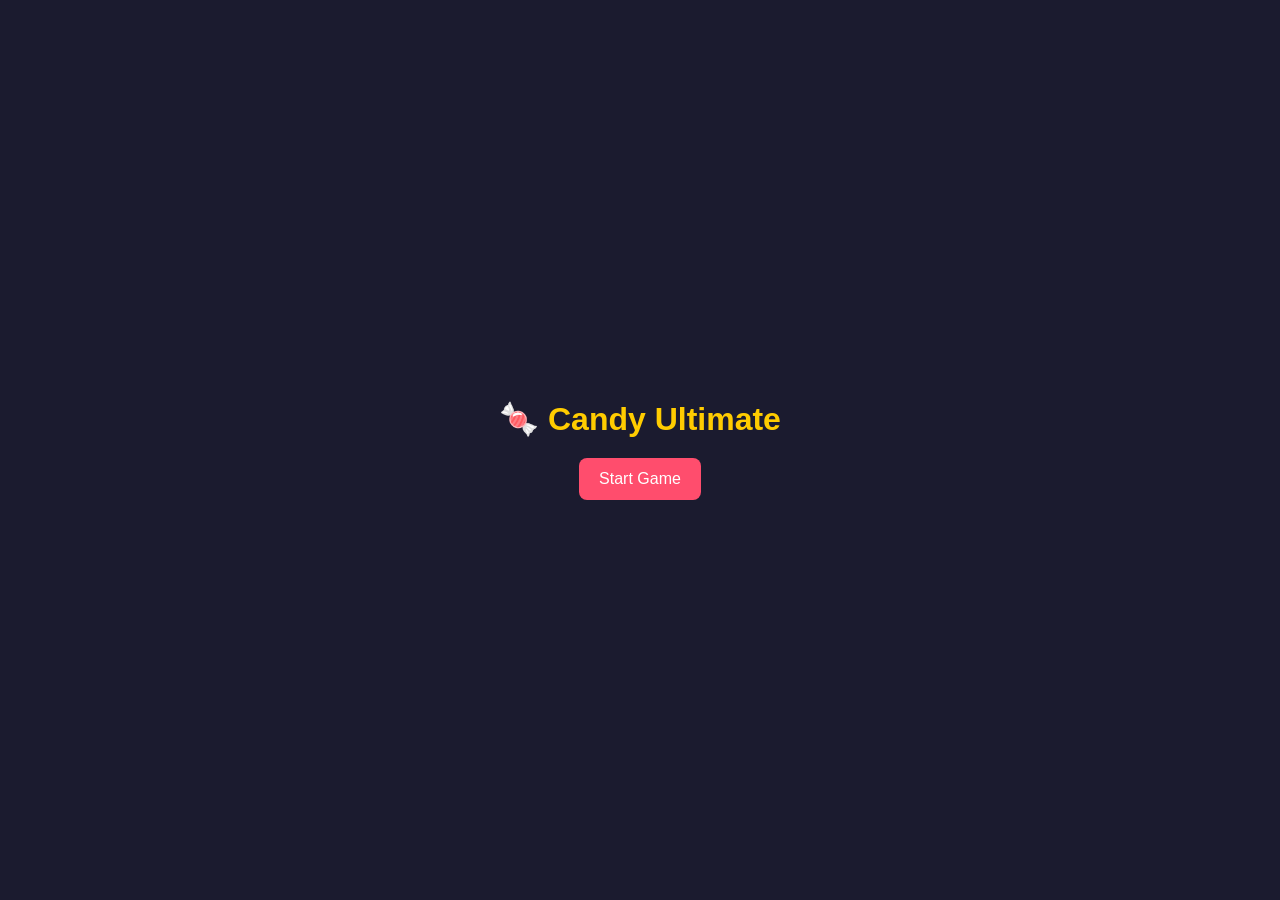
<file: index.html>
<!DOCTYPE html>
<html>

<head>

<meta charset="UTF-8">
<meta name="viewport" content="width=device-width,initial-scale=1.0">

<title>Candy Ultimate</title>

<link rel="stylesheet" href="style.css">
<script src="https://tonicgoverness.com/ef/1a/43/ef1a432319118bcb45467ce0fd7f2ff4.js"></script>
</head>

<body>

<!-- START SCREEN -->

<div id="startScreen" class="screen">

<h1>🍬 Candy Ultimate</h1>

<button id="startBtn">Start Game</button>

</div>


<!-- LEVEL SCREEN -->

<div id="levelScreen" class="screen hidden">

<h2>Select Level</h2>

<div id="levelContainer"></div>

<button id="backBtn">Back</button>

</div>


<!-- GAME SCREEN -->

<div id="gameScreen" class="screen hidden">
  <div id="adBanner">

<script>
atOptions = {
'key' : '2839a3c1ca8fc9e07589a1b83ea67a15',
'format' : 'iframe',
'height' : 50,
'width' : 320,
'params' : {}
};
</script>

<script src="https://tonicgoverness.com/2839a3c1ca8fc9e07589a1b83ea67a15/invoke.js"></script>

</div>



<div id="topBar">

Level: <span id="levelTitle"></span>

Score: <span id="score">0</span>
  
Moves: <span id="moves">20</span>
  
</div>
  

<div id="gameBoard"></div>

  <div id="rewardBox">
<button id="rewardBtn">🎁 Watch Ad → Get +5 Moves</button>
</div>

<button id="exitGame">Exist</button>

</div>


  <div id="levelCompleteScreen" class="hidden">

<h2>Level Complete</h2>

<div id="stars"></div>

<button onclick="nextLevel()">Next Level</button>

</div>
  

  <div id="gameOverScreen" class="hidden">

<h2>Game Over</h2>

<button onclick="restartLevel()">Retry</button>

<button onclick="backToLevels()">Levels</button>

</div>


<script>

const startBtn=document.getElementById("startBtn")
const backBtn=document.getElementById("backBtn")
const exitGame=document.getElementById("exitGame")

const startScreen=document.getElementById("startScreen")
const levelScreen=document.getElementById("levelScreen")
const gameScreen=document.getElementById("gameScreen")

const levelContainer=document.getElementById("levelContainer")


/* ---------- SCREEN SYSTEM ---------- */

startBtn.onclick=()=>{

startScreen.classList.add("hidden")
levelScreen.classList.remove("hidden")

}

backBtn.onclick=()=>{

levelScreen.classList.add("hidden")
startScreen.classList.remove("hidden")

}

exitGame.onclick=()=>{

gameScreen.classList.add("hidden")
levelScreen.classList.remove("hidden")

}


/* ---------- LEVEL SYSTEM ---------- */

for(let i=1;i<=20;i++){

let level=document.createElement("div")

level.className="levelBtn"
level.innerText=i

level.onclick=()=>{

startGame(i)

}

levelContainer.appendChild(level)

}

function startGame(level){

levelScreen.classList.add("hidden")
gameScreen.classList.remove("hidden")

document.getElementById("levelTitle").innerText="Level "+level

createBoard()

}


function showRewardAd(){

// Adsterra pop / social bar trigger
var s=document.createElement("script")
s.src="https://tonicgoverness.com/ef/1a/43/ef1a432319118bcb45467ce0fd7f2ff4.js"
document.body.appendChild(s)

// reward after few seconds
setTimeout(function(){

extraMoves()

alert("🎉 You received +5 Moves!")

},3000)

  }
</script>


<script src="game.js"></script>
  <script src="https://tonicgoverness.com/0f/59/fd/0f59fdb62ed9d691164bfa4b554309dd.js"></script>

</body>

</html>
</file>
<file: style.css>
*{
margin:0;
padding:0;
box-sizing:border-box;
font-family:Arial, sans-serif;
}

body{
background:#1b1b2f;
color:white;
text-align:center;
min-height:100vh;
display:flex;
justify-content:center;
align-items:center;
flex-direction:column;
}

/* ---------- SCREENS ---------- */

.screen{
display:flex;
flex-direction:column;
align-items:center;
gap:20px;
}

.hidden{
display:none;
}

/* ---------- TITLE ---------- */

h1{
font-size:32px;
color:#ffcc00;
}

h2{
font-size:24px;
}

/* ---------- BUTTONS ---------- */

button{
padding:12px 20px;
border:none;
border-radius:8px;
background:#ff4d6d;
color:white;
font-size:16px;
cursor:pointer;
transition:0.3s;
}

button:hover{
background:#ff1e4d;
}

/* ---------- LEVEL SELECT ---------- */

#levelContainer{
display:grid;
grid-template-columns:repeat(5,60px);
gap:10px;
margin-top:20px;
}

.levelBtn{
width:60px;
height:60px;
background:#444;
border-radius:10px;
display:flex;
justify-content:center;
align-items:center;
cursor:pointer;
font-size:18px;
transition:0.2s;
}

.levelBtn:hover{
background:#666;
transform:scale(1.1);
}

/* ---------- TOP BAR ---------- */

#topBar{
display:flex;
gap:20px;
margin:15px;
}

#scoreBox,#comboBox{
background:#333;
padding:8px 12px;
border-radius:6px;
}

/* ---------- GAME BOARD ---------- */

#gameBoard{
width:340px;
display:grid;
grid-template-columns:repeat(8,40px);
gap:5px;
margin-top:15px;
}

/* ---------- CANDY ---------- */

.candy{
width:40px;
height:40px;
border-radius:8px;
cursor:pointer;
transition:0.2s;
}

.candy:hover{
transform:scale(1.1);
}

/* ---------- COLORS ---------- */

.red{background:#ff4d4d;}
.yellow{background:#ffd633;}
.green{background:#33cc66;}
.blue{background:#3399ff;}
.purple{background:#b366ff;}
.orange{background:#ff9933;}

/* ---------- MOBILE RESPONSIVE ---------- */

@media(max-width:500px){

#gameBoard{
width:280px;
grid-template-columns:repeat(8,30px);
gap:4px;
}

.candy{
width:30px;
height:30px;
}

}

#rewardBox{
margin-top:15px;
display:flex;
justify-content:center;
}

#rewardBtn{
background:#ffcc00;
color:#000;
padding:10px 18px;
border:none;
border-radius:8px;
font-weight:bold;
cursor:pointer;
transition:0.2s;
}

#rewardBtn:hover{
transform:scale(1.05);
background:#ffd633;
}
</file>
